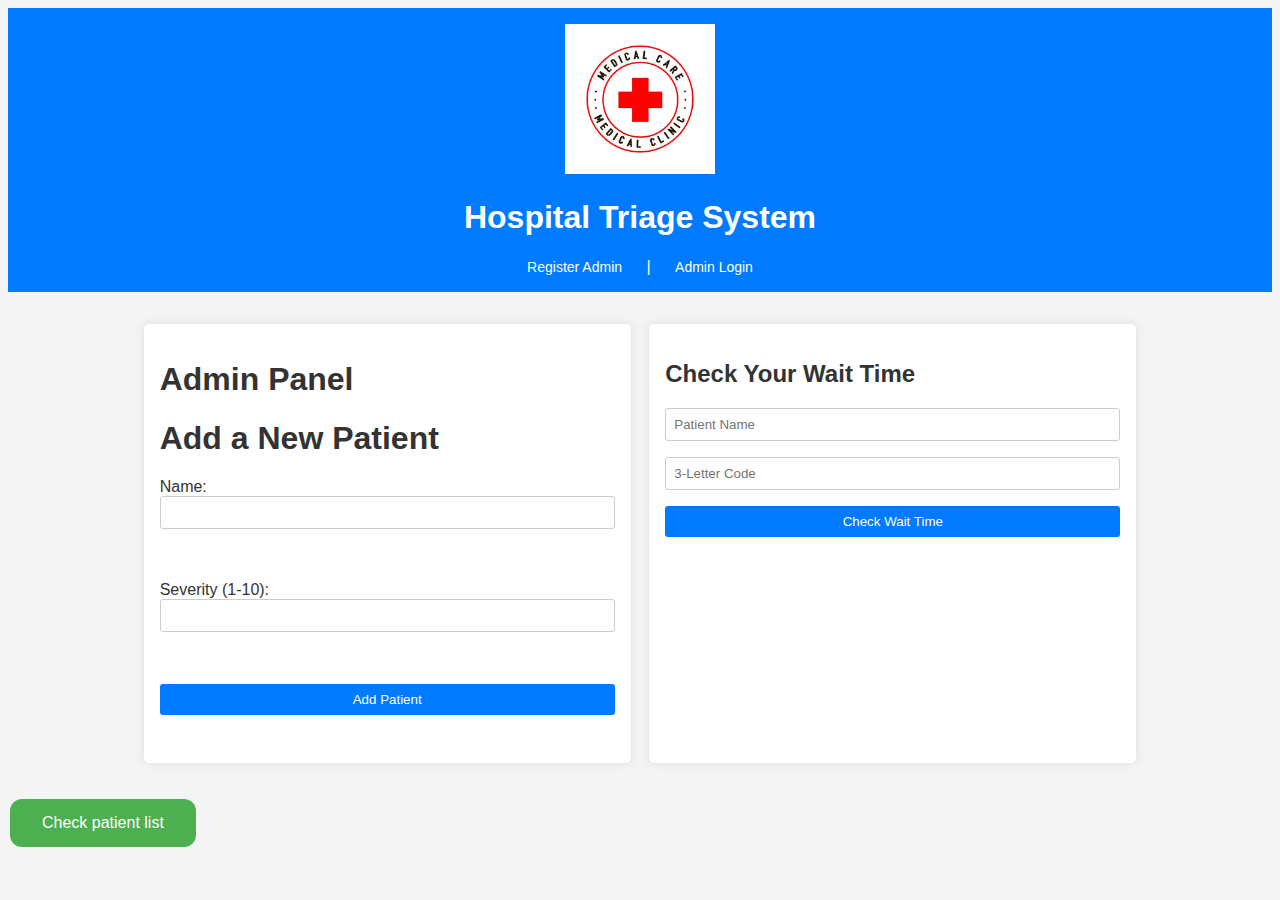
<file: index.html>
<!DOCTYPE html>
<html lang="en">
<head>
    <meta charset="UTF-8">
    <meta name="viewport" content="width=device-width, initial-scale=1.0">
    <title>Hospital Triage System</title>
    <link rel="stylesheet" href="style.css">
</head>
<body>
    <header>
        <img src="image.png" alt="Hospital Logo" class="hospital-logo">
        <h1>Hospital Triage System</h1>
        <nav>
            <a href="register.html">Register Admin</a> |
            <a href="login.html">Admin Login</a>
        </nav>
    </header>
    <main>
        
        <section id="admin-interface">
            <h1>Admin Panel</h1>
            <h1>Add a New Patient</h1>
            <form id="patient-form" action="" method="POST">
                <label for="name">Name:</label>
                <input type="text" id="name" name="name" required><br><br>
                <label for="severity">Severity (1-10):</label>
                <input type="number" id="severity" name="severity" min="1" max="10" required><br><br>
                <input type="hidden" id="uniqueCode" name="uniqueCode">
                <button type="submit">Add Patient</button>
            </form>
            <div id="patient-list"></div>
            
        </section>
        
        <section id="patient-interface">
            <h2>Check Your Wait Time</h2>
            <form id="check-wait-time-form">
                <input type="text" id="patient-name-check" placeholder="Patient Name" required>
                <input type="text" id="patient-code-check" placeholder="3-Letter Code" maxlength="5" required>
                <button type="submit">Check Wait Time</button>
            </form>
            <div id="wait-time"></div>
        </section>

        

        
    </main>
    <button onclick="loadPatientList()" class="patient-list-button">Check patient list</button>
    <script src="script.js"></script>


</body>
</html>
</file>
<file: style.css>
body {
    font-family: Arial, sans-serif;
    background-color: #f4f4f4;
    color: #333;
}

header {
    background-color: #007bff;
    color: #fff;
    padding: 1rem;
    text-align: center;
}
header img.hospital-logo {
    width: 150px;
    height: 150px;
    top: 50%;
}

nav a {
    color: #fff;
    text-decoration: none;
    margin: 0 10px;
    font-size: 14px;
    padding: 5px 10px;
    border-radius: 5px;
    transition: background-color 0.3s ease;
}
nav a:hover {
    background-color: #555;
}


main {
    display: flex;
    justify-content: space-around;
    margin: 2rem auto;
    width: 80%;
}

section {
    background-color: #fff;
    padding: 1rem;
    border-radius: 5px;
    box-shadow: 0 0 10px rgba(0,0,0,0.1);
    width: 45%;
}

form {
    display: flex;
    flex-direction: column;
}

form input, form button {
    margin-bottom: 1rem;
    padding: 0.5rem;
    border-radius: 3px;
    border: 1px solid #ccc;
}

form button {
    background-color: #007bff;
    color: #fff;
    border: none;
    cursor: pointer;
}

form button:hover {
    background-color: #0056b3;
}

#patient-list, #wait-time {
    margin-top: 1rem;
    
}


.patient-list-button {
    background-color: #4CAF50; /* Green background */
    border: none; /* Remove border */
    color: white; /* White text */
    padding: 15px 32px; /* Some padding */
    text-align: center; /* Centered text */
    text-decoration: none; /* Remove underline */
    display: inline-block; /* Make the button inline-block */
    font-size: 16px; /* Increase font size */
    margin: 4px 2px; /* Some margin */
    cursor: pointer; /* Pointer/hand icon on hover */
    border-radius: 12px; /* Rounded corners */
    transition: background-color 0.3s ease; /* Smooth transition */
}

.patient-list-button:hover {
    background-color: #45a049; /* Darker green on hover */
}
</file>
